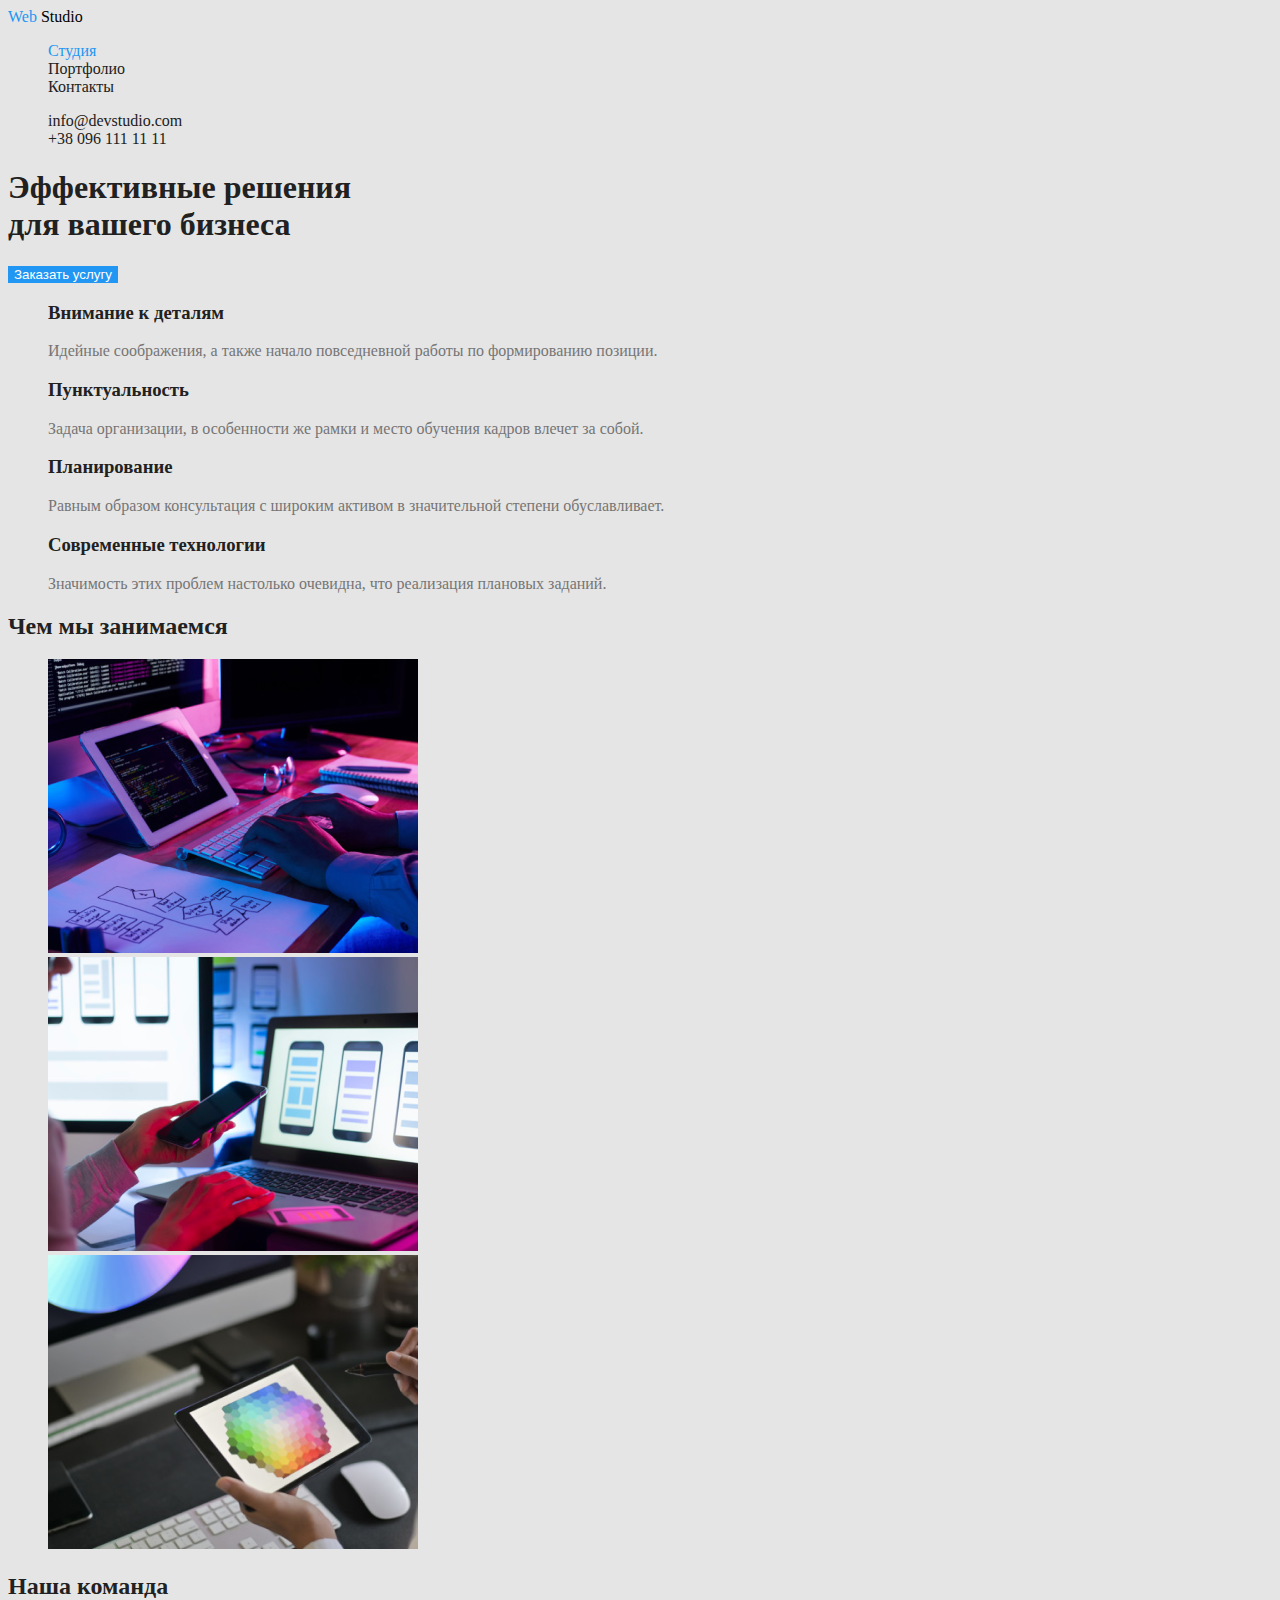
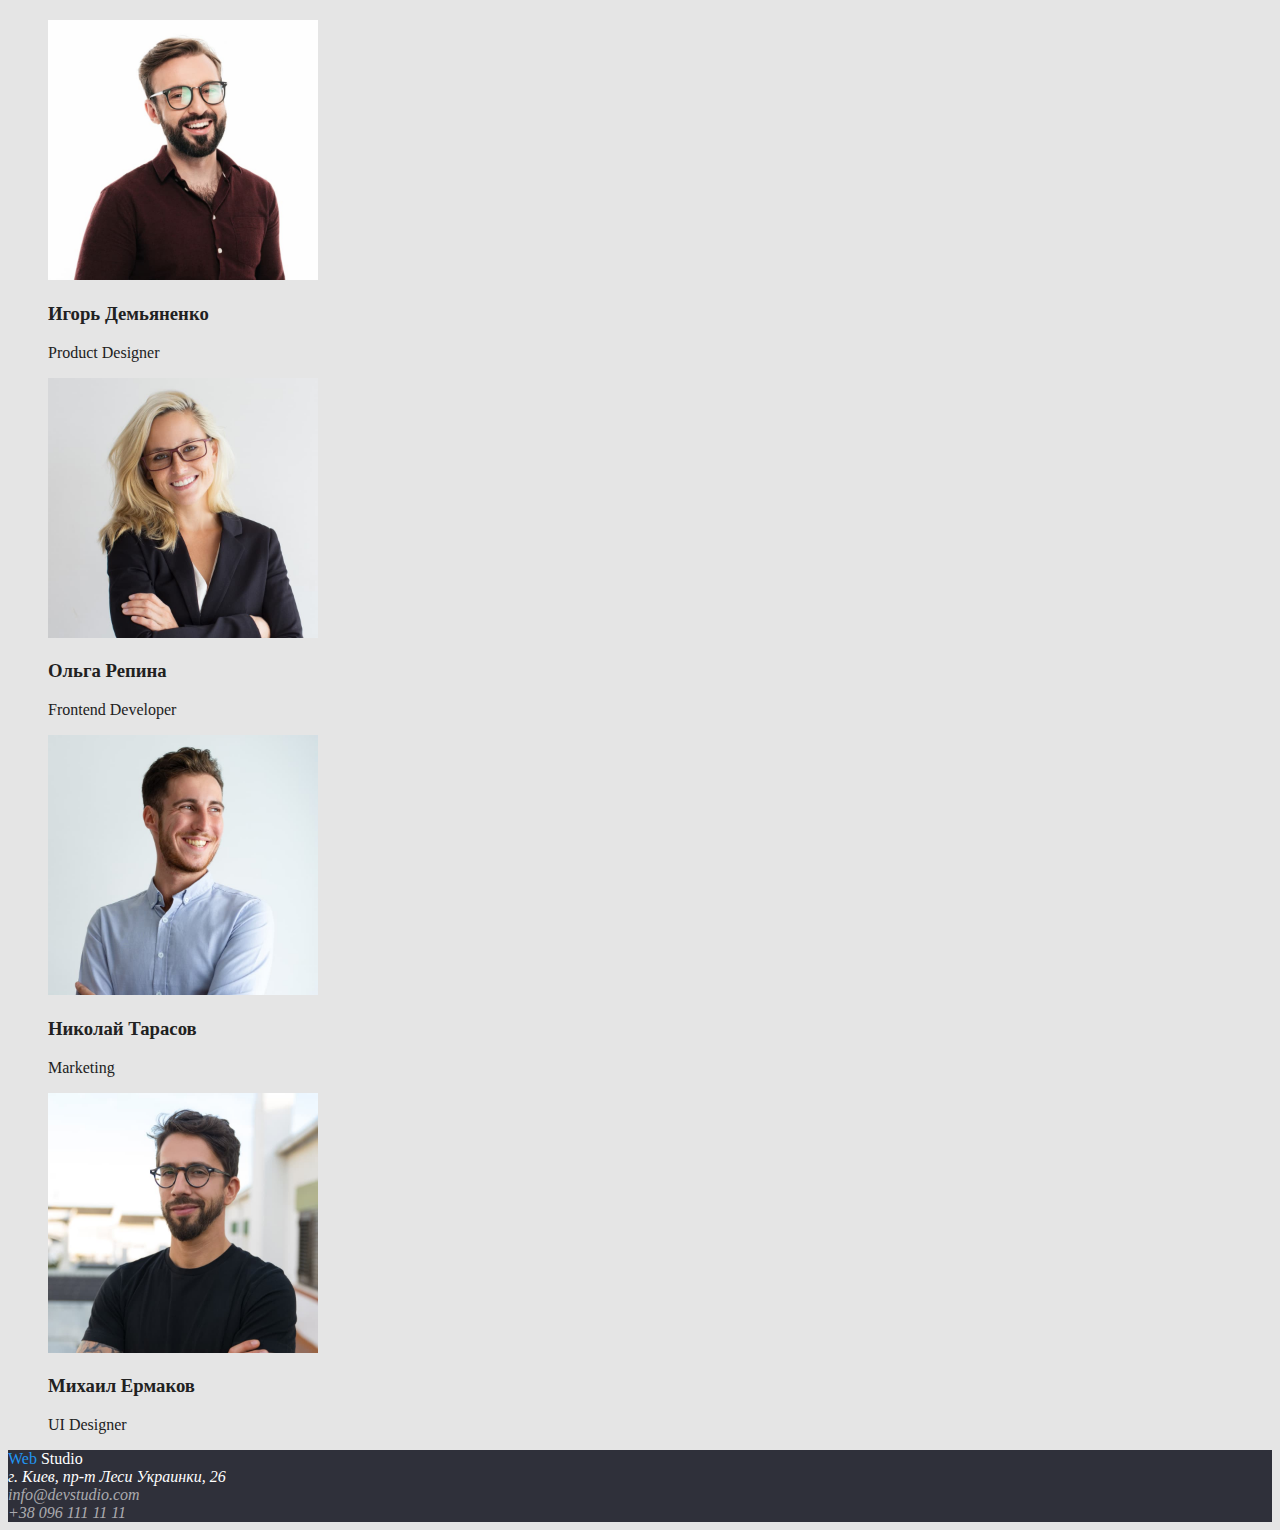
<file: index.html>
<!DOCTYPE html>
<html lang="ru">
<head>
    <meta charset="UTF-8">
    <meta http-equiv="X-UA-Compatible" content="IE=edge">
    <meta name="viewport" content="width=device-width, initial-scale=1.0">
    <title>Студия</title>
    <link rel="stylesheet" href="./css/style.css">
</head>
<body>
    <!--шапка сайта-->
    <header>
        <nav>
            <a href="./index.html" class="logo"><span class="logo-accent">Web</span> Studio</a>
            <ul class="site-nav list">
                <li><a href=""class="link current">Студия</a></li>
                <li><a href="./portfolio.html"class="link">Портфолио</a></li>
                <li><a href=""class="link">Контакты</a></li>
            </ul>
        </nav>
        <ul class="auth-nav list">
            <li><a href="mailto:info@devstudio.com" class="link">info@devstudio.com</a></li>
            <li><a href="tel:+380961111111"class="link">+38 096 111 11 11</a></li>
        </ul>
    </header>
    <main>
        <!--герой-->
        <section>
                <h1>Эффективные решения <br> для вашего бизнеса</h1>
                <button type="button" class="button primary">Заказать услугу</button>                
        </section>
        
        <!--особенности-->
        <section class="section">      
            <ul class="list">
                <li>
                    <h3>Внимание к деталям</h3>
                    <p class="text">Идейные соображения, а также начало повседневной работы по формированию позиции.</p>
                </li>
                <li>
                    <h3>Пунктуальность</h3>
                    <p class="text">Задача организации, в особенности же рамки и место обучения кадров влечет за собой.</p>
                </li>
                <li>
                    <h3>Планирование</h3>
                    <p class="text">Равным образом консультация с широким активом в значительной степени обуславливает.</p>
                </li>
                <li>
                    <h3>Современные технологии</h3>
                    <p class="text">Значимость этих проблем настолько очевидна, что реализация плановых заданий.</p>
                </li>
            </ul>
        </section>
        <!--чем мы занимааемся-->
        <section class="section">
            <h2>Чем мы занимаемся</h2>
            <ul class="list">
                <li><img src="./images/img-1.png" alt="программист" width="370"></li>
                <li><img src="./images/img-2.png" alt="тестеровщик" width="370"></li>
                <li><img src="./images/img-3.png" alt="дизайнер" width="370"></li>
            </ul>
        </section>
        <!--наша команда-->
        <section class="section">
            <h2>Наша команда</h2>
            <ul class="list">
                <li> 
                <img src="./images/team1.jpg" alt="Игорь Демьяненко" width="270"> 
                <h3><a href="" class="title">Игорь Демьяненко</a></h3>
                <p lang="en">Product Designer</p>
                </li>
                <li>
                         <img src="./images/team2.jpg" alt="Ольга Репина" width="270">
                    <h3><a href=""class="title">Ольга Репина</a></h3>                    <p lang="en">Frontend Developer</p>
                </li>
                <li>
                    <img src="./images/team3.jpg" alt="Николай Тарасов" width="270">
                    <h3><a href=""class="title">Николай Тарасов</a></h3>
                    <p lang="en">Marketing</p>
                </li>
                <li>
                    <img src="./images/team4.jpg" alt="Михаил Ермаков" width="270">
                    <h3><a href=""class="title"> Михаил Ермаков</a></h3>
                    <p lang="en">UI Designer</p>
                </li>
            </ul>
        </section>
    </main>
    <!-- подвал-->
    <footer class="footer">
        <a href="./index.html" class="logo-secondary"><span class="logo-accent">Web</span> Studio</a>
        <address> 
            г. Киев, пр-т Леси Украинки, 26 <br>
            <a href="mailto:info@devstudio.com" class="footer-link">info@devstudio.com</a><br>
            <a href="tel:+380961111111" class="footer-link">+38 096 111 11 11</a>
        </address>
    </footer>    
</body>
</html>
</file>
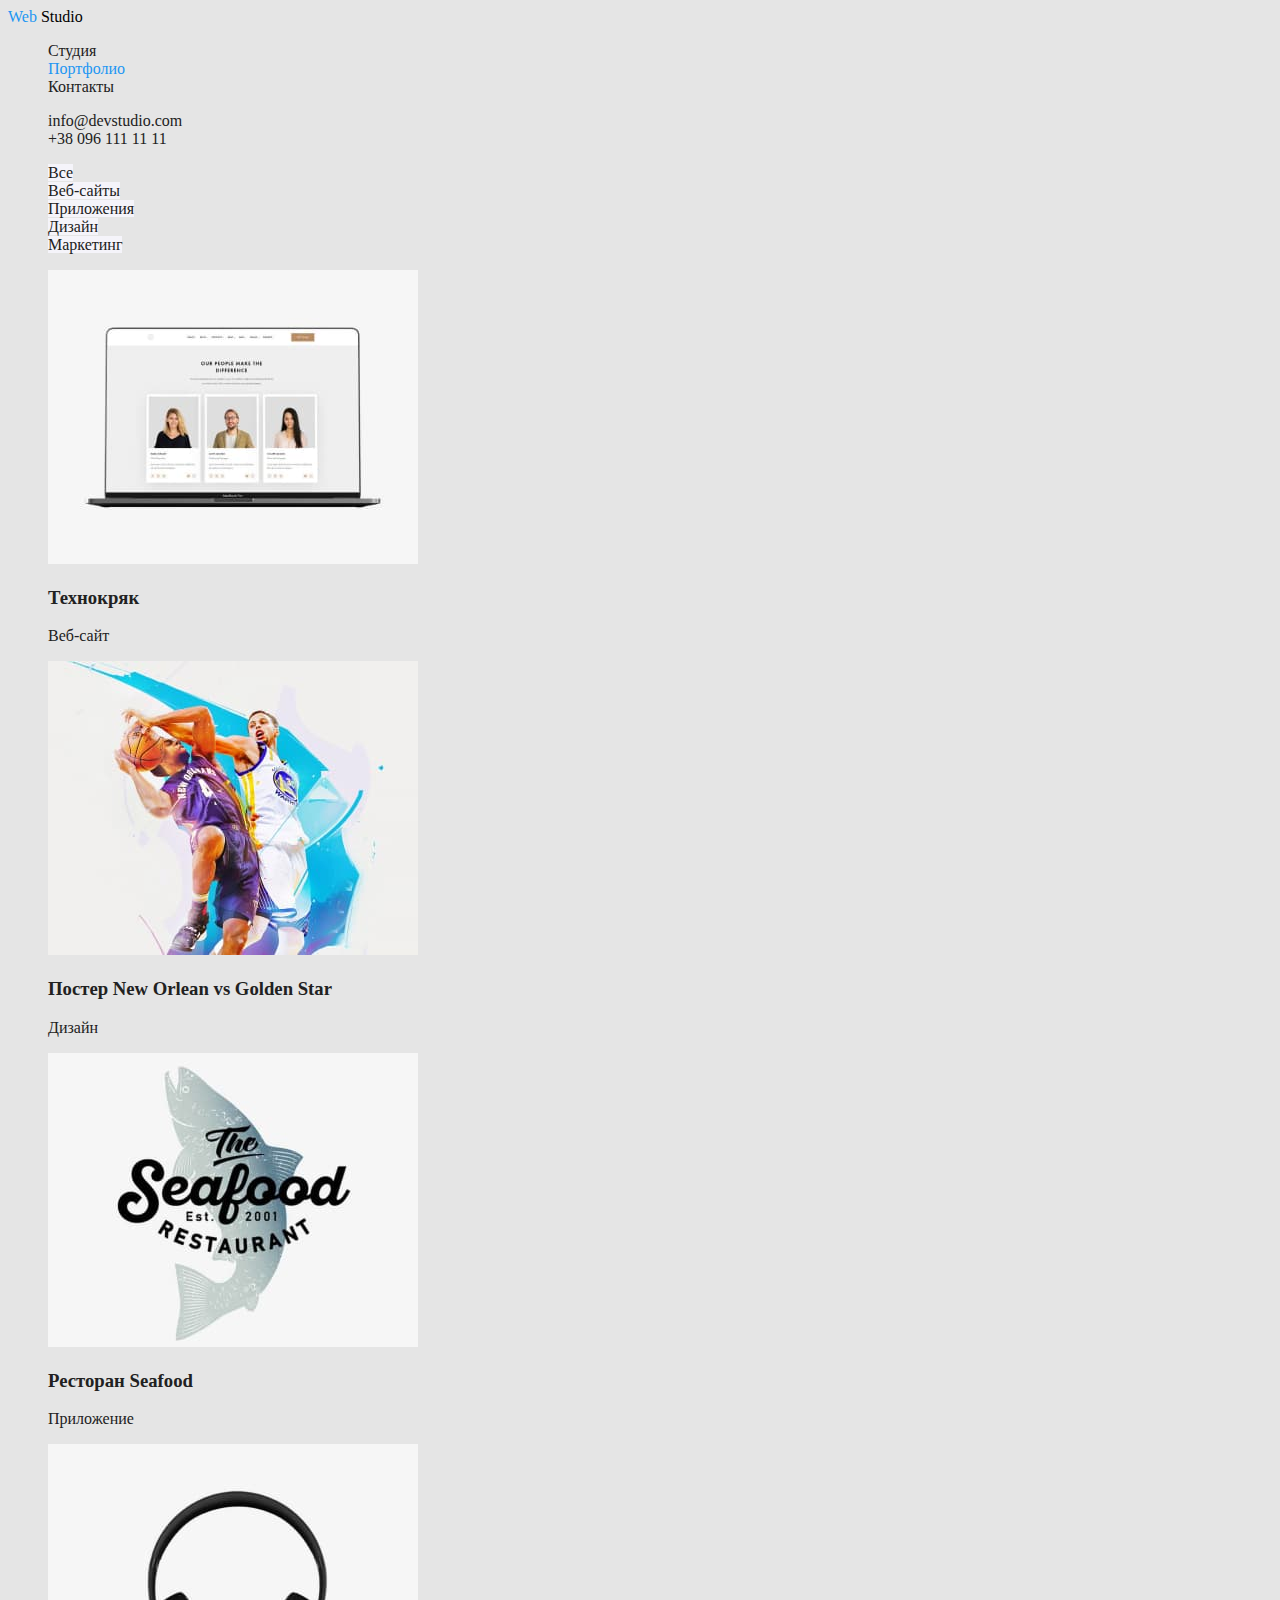
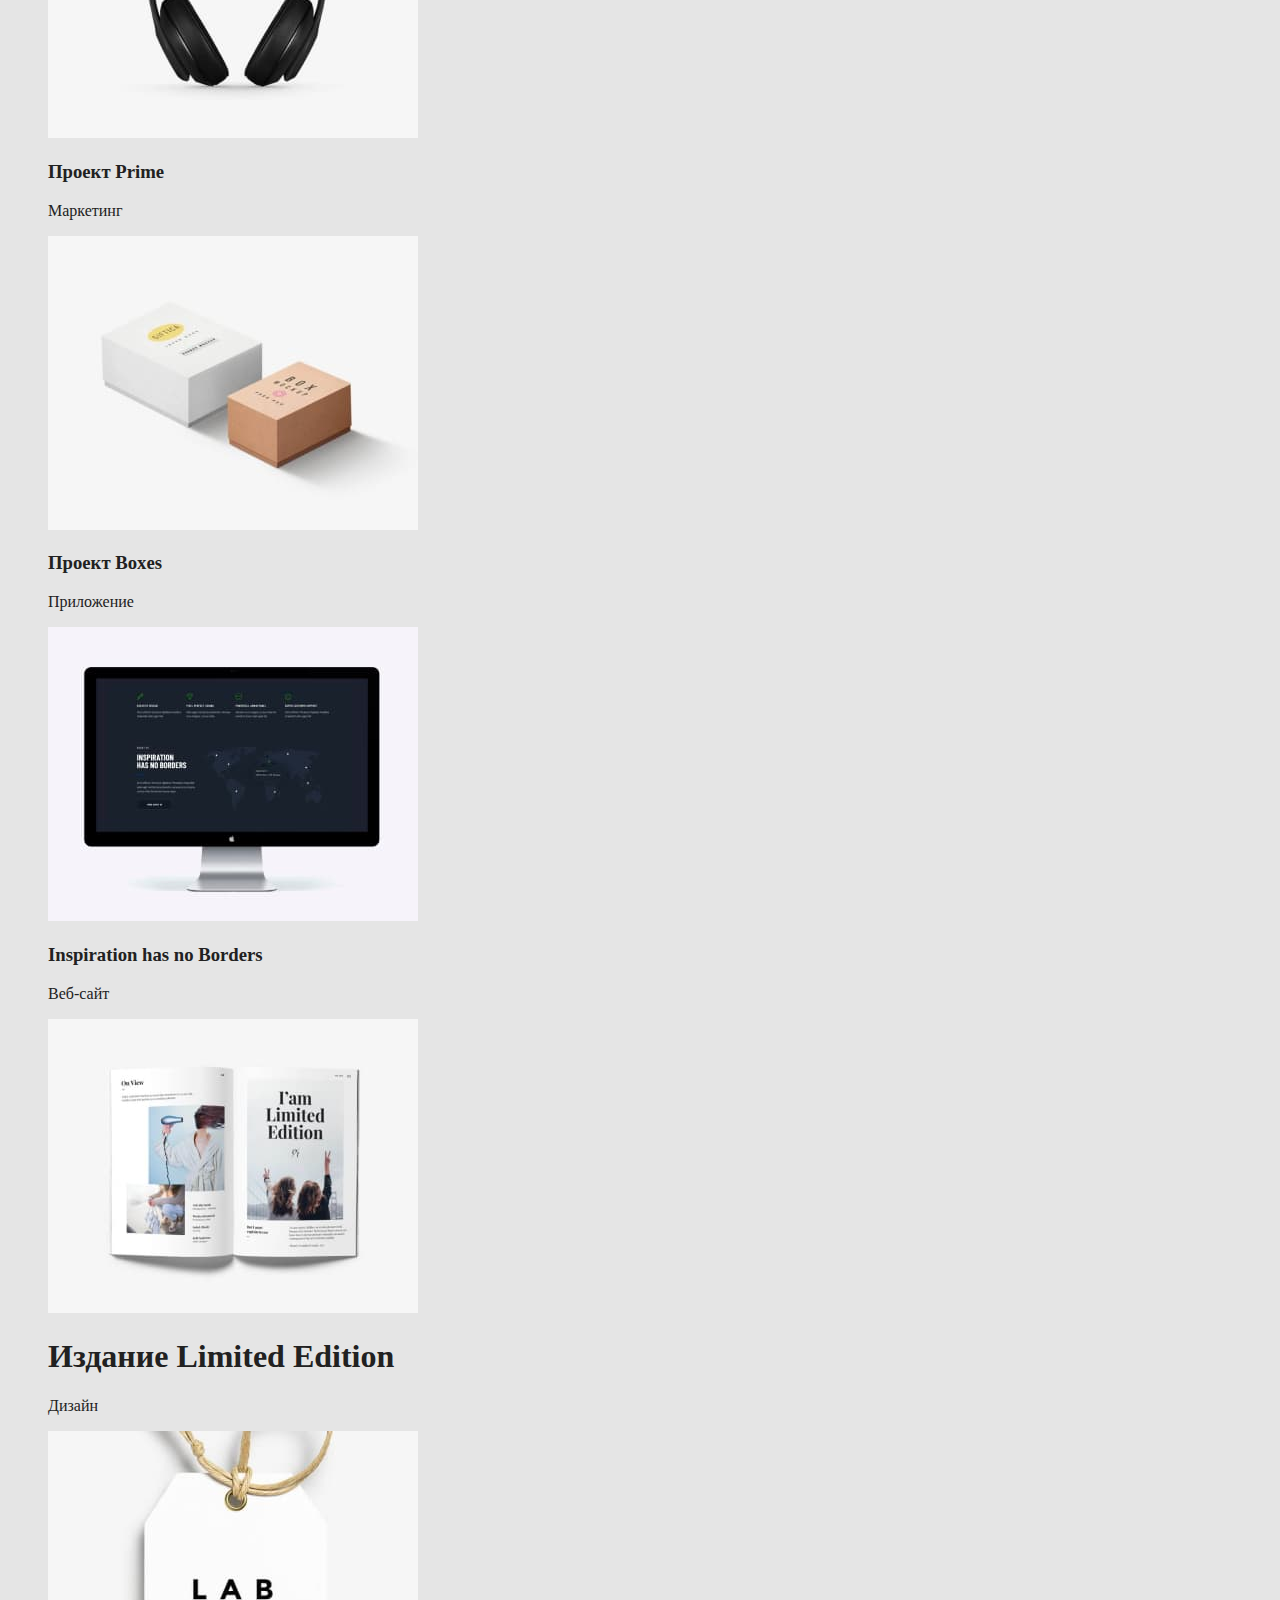
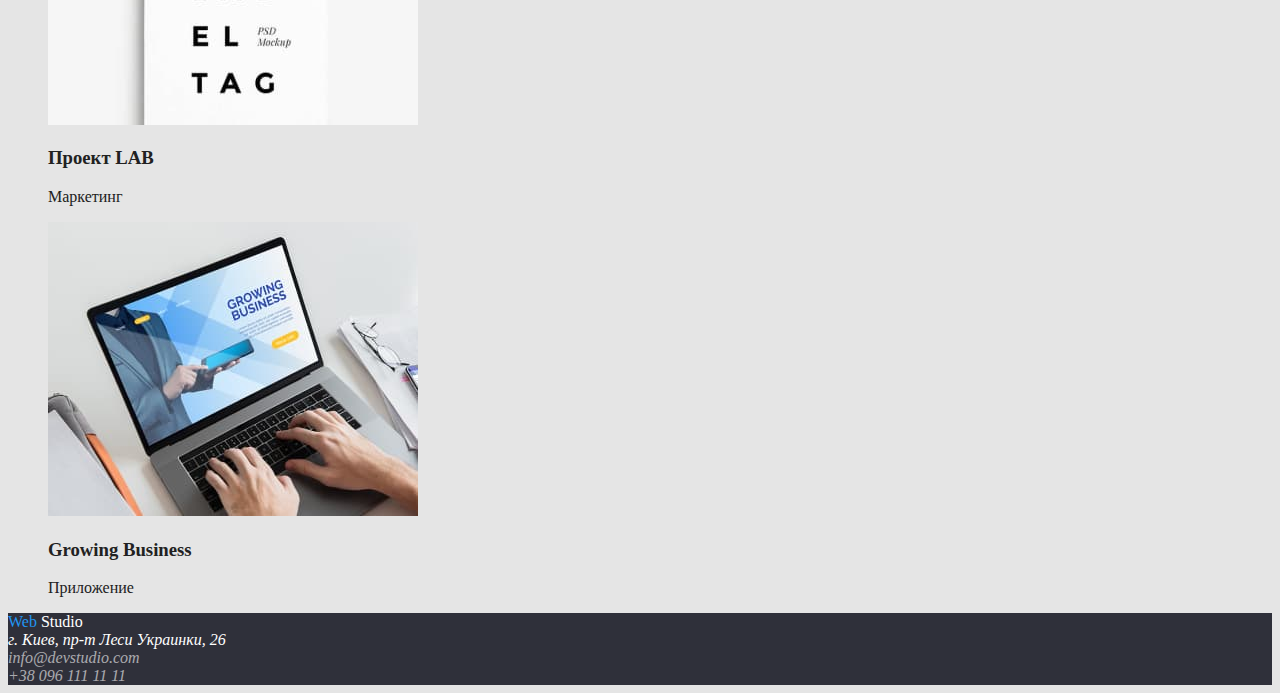
<file: portfolio.html>
<!DOCTYPE html>
<html lang="ru">
  <head>
    <meta charset="UTF-8" />
    <meta http-equiv="X-UA-Compatible" content="IE=edge" />
    <meta name="viewport" content="width=device-width, initial-scale=1.0" />
    <title>Портфолио</title>
    <link rel="stylesheet" href="./css/style.css" />
  </head>
  <body>
    <header>
      <nav>
        <a href="./index.html" class="logo"><span class="logo-accent">Web</span> Studio</a>
        <ul class="site-nav list">
          <li><a href="./index.html" class="link">Студия</a></li>
          <li><a href="" class="link current">Портфолио</a></li>
          <li><a href="" class="link">Контакты</a></li>
        </ul>
      </nav>
      <ul class="auth-nav list">
        <li><a href="mailto:info@devstudio.com" class="link">info@devstudio.com</a></li>
        <li><a href="tel:+380961111111" class="link">+38 096 111 11 11</a></li>
      </ul>
    </header>
    <main>
      <!-- Filter -->
      <ul class="list">
        <li><a href="" class="link button secondary">Все</a></li>
        <li><a href="" class="link button secondary">Веб-сайты</a></li>
        <li><a href="" class="link button secondary">Приложения</a></li>
        <li><a href="" class="link button secondary">Дизайн</a></li>
        <li><a href="" class="link button secondary">Маркетинг</a></li>
      </ul>
      <!-- Projects -->
      <ul class="list">
        <li>
          <img src="./images/project-technokryak.jpg" alt="Веб-сайт Технокряк" width="370" />
          <h3>Технокряк</h3>
          <p>Веб-сайт</p>
        </li>
        <li>
          <img
            src="./images/project-new-orlean.jpg"
            alt="Дизайн Постер New Orlean vs Golden Star"
            width="370"
          />
          <h3>Постер New Orlean vs Golden Star</h3>
          <p>Дизайн</p>
        </li>
        <li>
          <img src="./images/project-seefood.jpg" alt="Приложение Ресторан Seafood" width="370" />
          <h3>Ресторан Seafood</h3>
          <p>Приложение</p>
        </li>
        <li>
          <img src="./images/project-prime.jpg" alt="аркетинг проекта Prime" width="370" />
          <h3>Проект Prime</h3>
          <p>Маркетинг</p>
        </li>
        <li>
          <img src="./images/project-boxes.jpg" alt=" Приложение Boxes" width="370" />
          <h3>Проект Boxes</h3>
          <p>Приложение</p>
        </li>
        <li>
          <img
            src="./images/project-inspiration.jpg"
            alt="Веб-сайт Inspiration has no Borders"
            width="370"
          />
          <h3>Inspiration has no Borders</h3>
          <p>Веб-сайт</p>
        </li>
        <li>
          <img
            src="./images/project-limited-edition.jpg"
            alt="Дизайн издания Limited Edition"
            width="370"
          />
          <h1>Издание Limited Edition</h1>
          <p>Дизайн</p>
        </li>
        <li>
          <img src="./images/project-lab.jpg" alt="Проект LAB" width="370" />
          <h3>Проект LAB</h3>
          <p>Маркетинг</p>
        </li>
        <li>
          <img
            src="./images/project-growing-business.jpg"
            alt="Приложение Growing Business"
            width="370"
          />
          <h3>Growing Business</h3>
          <p>Приложение</p>
        </li>
      </ul>
    </main>
    <footer class="footer">
      <a href="./index.html" class="logo-secondary"><span class="logo-accent">Web</span> Studio</a>
      <address>
        г. Киев, пр-т Леси Украинки, 26 <br />
        <a href="mailto:info@devstudio.com" class="footer-link">info@devstudio.com</a><br />
        <a href="tel:+380961111111" class="footer-link">+38 096 111 11 11</a>
      </address>
    </footer>
  </body>
</html>
</file>
<file: css/style.css>
:root {
  --primary-text-color: #212121;
  --text-color: #757575;
  --accent-color: #2196f3;
  --white-color: #ffffff;
  --white-secondary: rgba(255, 255, 255, 0.6);
  --button-bg-secondary: #f5f4fa;
}

body {
  background-color: #e5e5e5;
  color: var(--primary-text-color);
}
.list {
  list-style: none;
}
a {
  text-decoration: none;
}
/* цвет основного текста #212121 */
/*вторичный цвет текста #757575 */
/*белый #FFFFFF*/
/* акцент #2196F3 */

/* Logo */
.logo {
  color: #000000;
}
.logo-accent {
  color: var(--accent-color);
}

/* site-nav and auth-nav */
.site-nav .link,
.auth-nav .link {
  color: var(--primary-text-color);
}
.site-nav .link:hover,
.site-nav .link:focus,
.auth-nav .link:hover,
.auth-nav .link:focus {
  color: var(--accent-color);
}
.site-nav .link.current {
  color: var(--accent-color);
}

/* oсобености*/
.section .text {
  color: var(--text-color);
}
/* Team */
.section .title {
  color: var(--primary-text-color);
}
.section .title:hover,
.section .title:focus {
  color: var(--accent-color);
}
/* button */

.button {
  border: none;
}

.button.primary {
  color: var(--white-color);
  background-color: var(--accent-color);
}

.button.secondary {
  background-color: var(--button-bg-secondary);
  color: var(--primary-text-color);
}
.button.secondary:hover,
.button.secondary:focus {
  color: var(--white-color);
  background-color: var(--accent-color);
}
/* footer*/
footer {
  background-color: #2f303a;
  color: var(--white-color);
}

.logo-secondary {
  color: var(--white-color);
}
.footer-link {
  color: var(--white-secondary);
}
</file>
